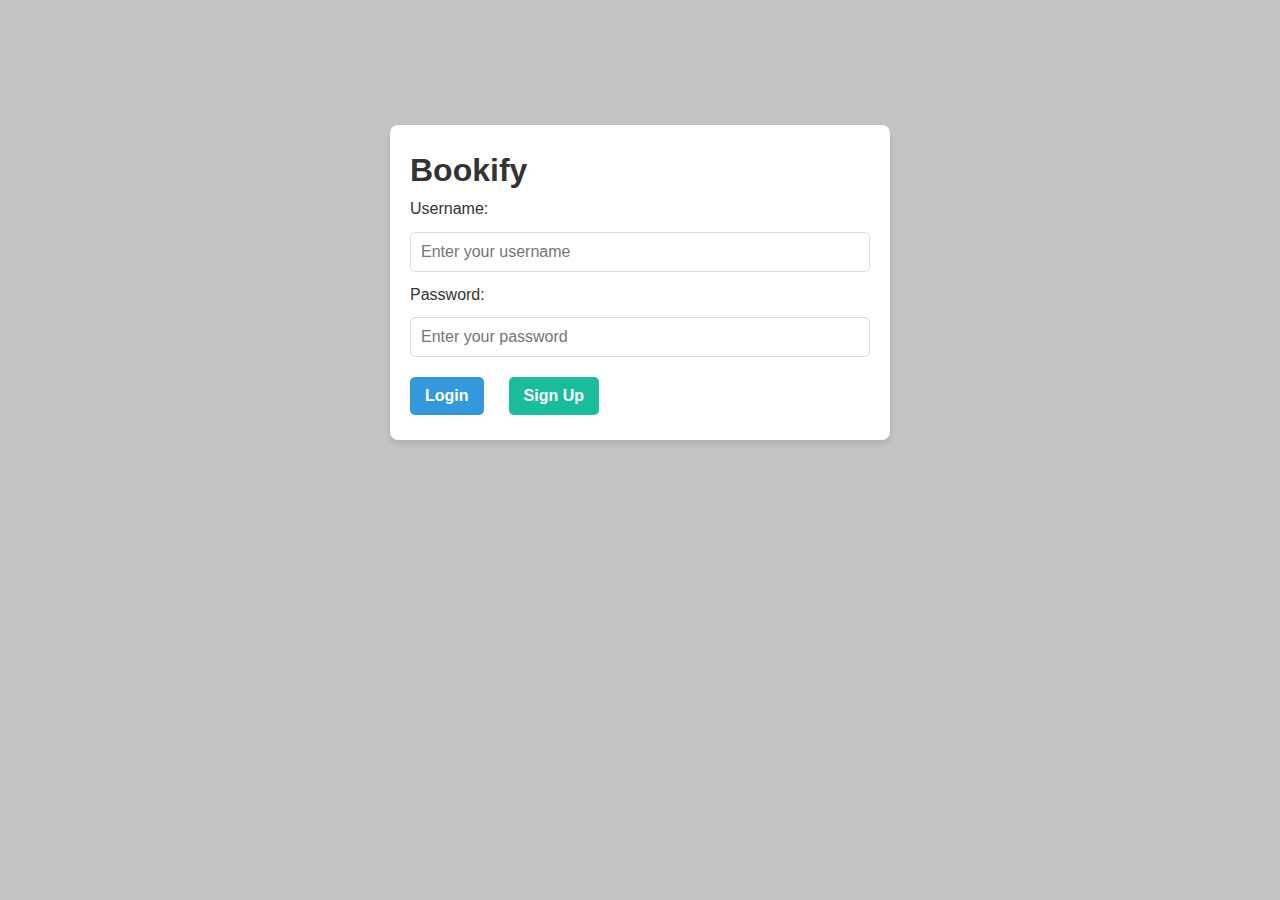
<file: index.html>
<!DOCTYPE html>
<html lang="en">
<head>
    <meta charset="UTF-8">
    <meta name="viewport" content="width=device-width, initial-scale=1.0">
    <title>Bookify - Login</title>
    <link rel="stylesheet" href="style.css">
</head>
<body>
    <div class="container">
        <h1 class="headline">Bookify</h1>
        <form id="authForm" class="auth-form">
            <label for="username">Username:</label>
            <input type="text" id="username" placeholder="Enter your username" required>
            <label for="password">Password:</label>
            <input type="password" id="password" placeholder="Enter your password" required>
            <div class="form-buttons">
                <button type="submit" id="loginBtn" class="btn primary-btn">Login</button>
                <button type="submit" id="signupBtn" class="btn secondary-btn">Sign Up</button>
            </div>
        </form>
        <p id="message"></p>
    </div>
    <script src="script.js"></script>
</body>
</html>
</file>
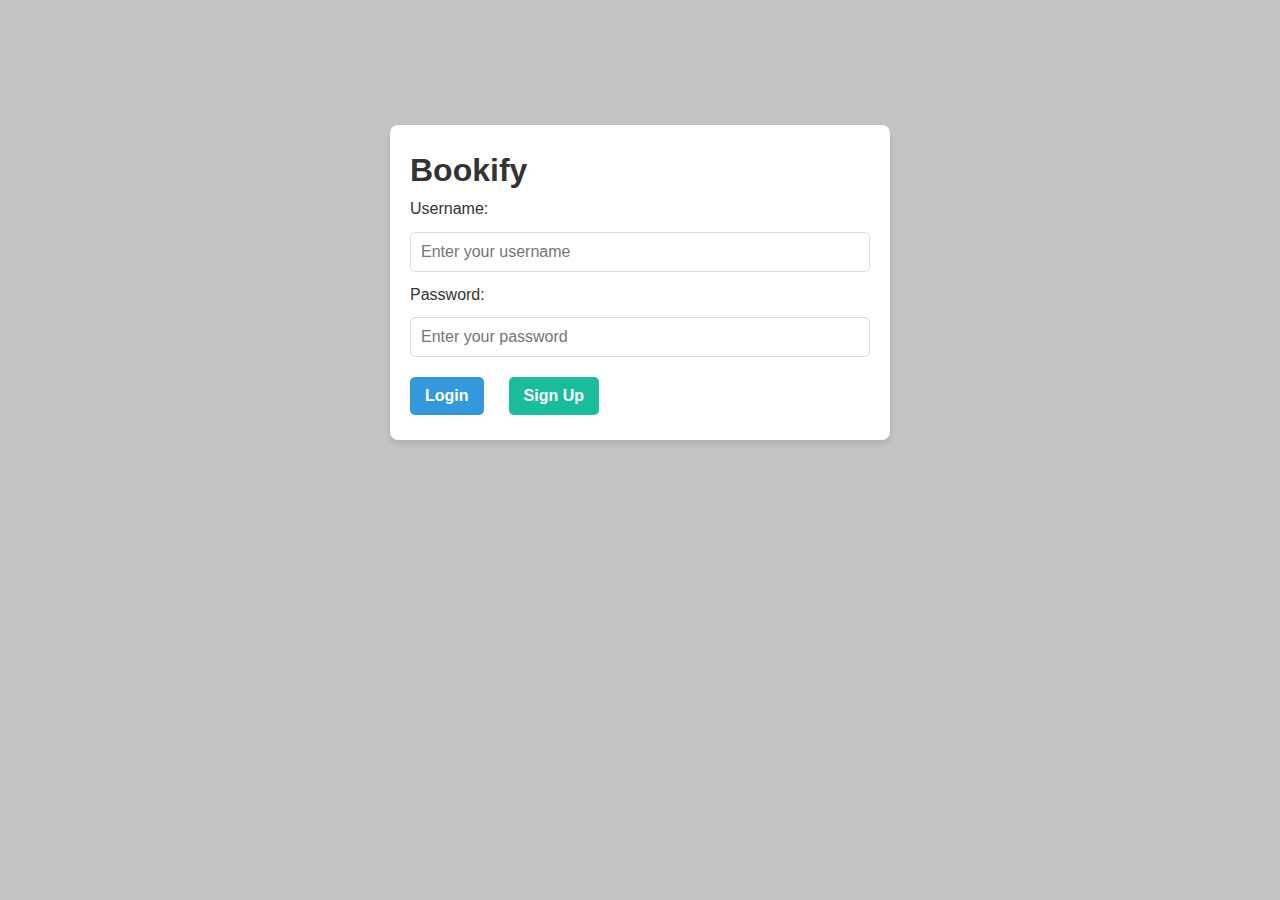
<file: home.html>
<!DOCTYPE html>
<html lang="en">
<head>
    <meta charset="UTF-8">
    <meta name="viewport" content="width=device-width, initial-scale=1.0">
    <title>Bookify - Home</title>
    <link rel="stylesheet" href="style.css">
</head>
<body>
    <nav class="navbar">
        <div class="navbar-left">
            <h1 class="navbar-brand">BOOKIFY</h1>
        </div>
        <div class="navbar-right">
            <a href="home.html" class="nav-link">Home</a>
            <button id="logoutBtn" class="btn logout-btn">Logout</button>
        </div>
    </nav>
    <div class="books-wrapper">
        <h1>Welcome to Bookify</h1>
        <button id="addBookBtn" class="btn primary-btn">Add Book</button>

        <div id="bookForm" class="hidden">
            <form id="newBookForm" class="new-book-form">
                <input type="text" id="title" placeholder="Title" required>
                <input type="text" id="author" placeholder="Author" required>
                <input type="number" id="year" placeholder="Year" required>
                <input type="file" id="image" accept="image/*" required>
                <button type="submit" class="btn primary-btn">Add Book</button>
            </form>
        </div>

        <div id="updateForm" class="hidden">
            <form id="editBookForm">
                <input type="text" id="editTitle" placeholder="Title" required>
                <input type="text" id="editAuthor" placeholder="Author" required>
                <input type="number" id="editYear" placeholder="Year" required>
                <input type="file" id="editImage" accept="image/*">
                <button type="submit" class="btn primary-btn">Save Changes</button>
                <button type="button" id="cancelEditBtn" class="btn secondary-btn">Cancel</button>
            </form>
        </div>
        
        <div id="bookList" class="book-list"></div>
    </div>
    <script>
        document.getElementById('logoutBtn').addEventListener('click', () => {
            localStorage.removeItem('loggedInUser');
            window.location.href = 'index.html';
        });
    </script>
    <script src="script.js" defer></script>
</body>
</html>
</file>
<file: style.css>
* {
    margin: 0;
    padding: 0;
    box-sizing: border-box;
}

body {
    font-family: Arial, sans-serif;
    line-height: 1.6;
    background-color: #c4c4c4;
    color: #333;
    padding: 0;
    margin: 0;
}

.navbar {
    display: flex;
    justify-content: space-between;
    align-items: center;
    background-color: #2c3e50;
    color: #fff;
    padding: 10px 20px;
    box-shadow: 0 4px 6px rgba(0, 0, 0, 0.1);
}

.navbar-brand {
    font-size: 24px;
    font-weight: bold;
    text-transform: uppercase;
    letter-spacing: 2px;
}

.navbar-right {
    display: flex;
    gap: 20px;
    align-items: center;
}

.nav-link {
    text-decoration: none;
    color: #fff;
    font-weight: bold;
    font-size: 16px;
    transition: color 0.3s ease;
}

.nav-link:hover {
    color: #1abc9c;
}

.logout-btn {
    background-color: #e74c3c;
    color: #fff;
    border: none;
    padding: 5px 15px;
    font-size: 16px;
    cursor: pointer;
    border-radius: 5px;
    transition: background-color 0.3s ease;
}

.logout-btn:hover {
    background-color: #c0392b;
}

/* Container Styling */
.container {
    max-width: 500px;
    margin: 125px auto;
    padding: 20px;
    background: #fff;
    border-radius: 8px;
    box-shadow: 0 4px 6px rgba(0, 0, 0, 0.1);
}
.books-wrapper{
    max-width: 500px;
    margin: 40px auto;
    padding: 20px;
    background: #fff;
    border-radius: 8px;
    box-shadow: 0 4px 6px rgba(0, 0, 0, 0.1);
}

/* Buttons */
.btn {
    display: inline-block;
    padding: 10px 15px;
    font-size: 16px;
    font-weight: bold;
    text-align: center;
    text-decoration: none;
    border: none;
    border-radius: 5px;
    cursor: pointer;
    transition: background-color 0.3s ease, color 0.3s ease;
}

.primary-btn {
    background-color: #3498db;
    color: #fff;
}

.primary-btn:hover {
    background-color: #2980b9;
}

.secondary-btn {
    background-color: #1abc9c;
    color: #fff;
}

.secondary-btn:hover {
    background-color: #16a085;
}

/* Forms */
.auth-form, .new-book-form {
    display: flex;
    flex-direction: column;
    gap: 10px;
}

.auth-form input, .new-book-form input {
    padding: 10px;
    font-size: 16px;
    border: 1px solid #ddd;
    border-radius: 5px;
    width: 100%;
}

.auth-form .form-buttons {
    margin-top: 10px;
    display: flex;
    gap: 25px;
}

#message {
    margin-top: 5px;
    color: red;
    font-weight: bold;
}

/* Book List */
.book-list {
    display: flex;
    flex-wrap: wrap;
    gap: 20px;
    margin-top: 20px;
}

.book {
    background: #f4f4f4;
    padding: 15px;
    border: 1px solid #ddd;
    border-radius: 8px;
    width: 200px;
    text-align: center;
}

.book img {
    max-width: 100%;
    height: auto;
    border-radius: 8px;
}

.book h3 {
    margin: 10px 0;
    font-size: 18px;
}

.book p {
    font-size: 14px;
    margin-bottom: 10px;
}

.book button {
    background-color: #e74c3c;
    color: #fff;
    border: none;
    padding: 5px 10px;
    font-size: 14px;
    cursor: pointer;
    border-radius: 5px;
    transition: background-color 0.3s ease;
}

.book button:hover {
    background-color: #c0392b;
}
#updateForm , #bookForm {
    background: #f4f4f4;
    padding: 15px;
    margin-top: 20px;
    border: 1px solid #ddd;
    border-radius: 8px;
}

#updateForm.hidden {
    display: none;
}

#editBookForm input {
    margin-bottom: 10px;
    width: 100%;
    padding: 10px;
    font-size: 16px;
    border: 1px solid #ddd;
    border-radius: 5px;
}

#editBookForm button {
    margin-right: 10px;
}
.hidden {
    display: none;
}
</file>
